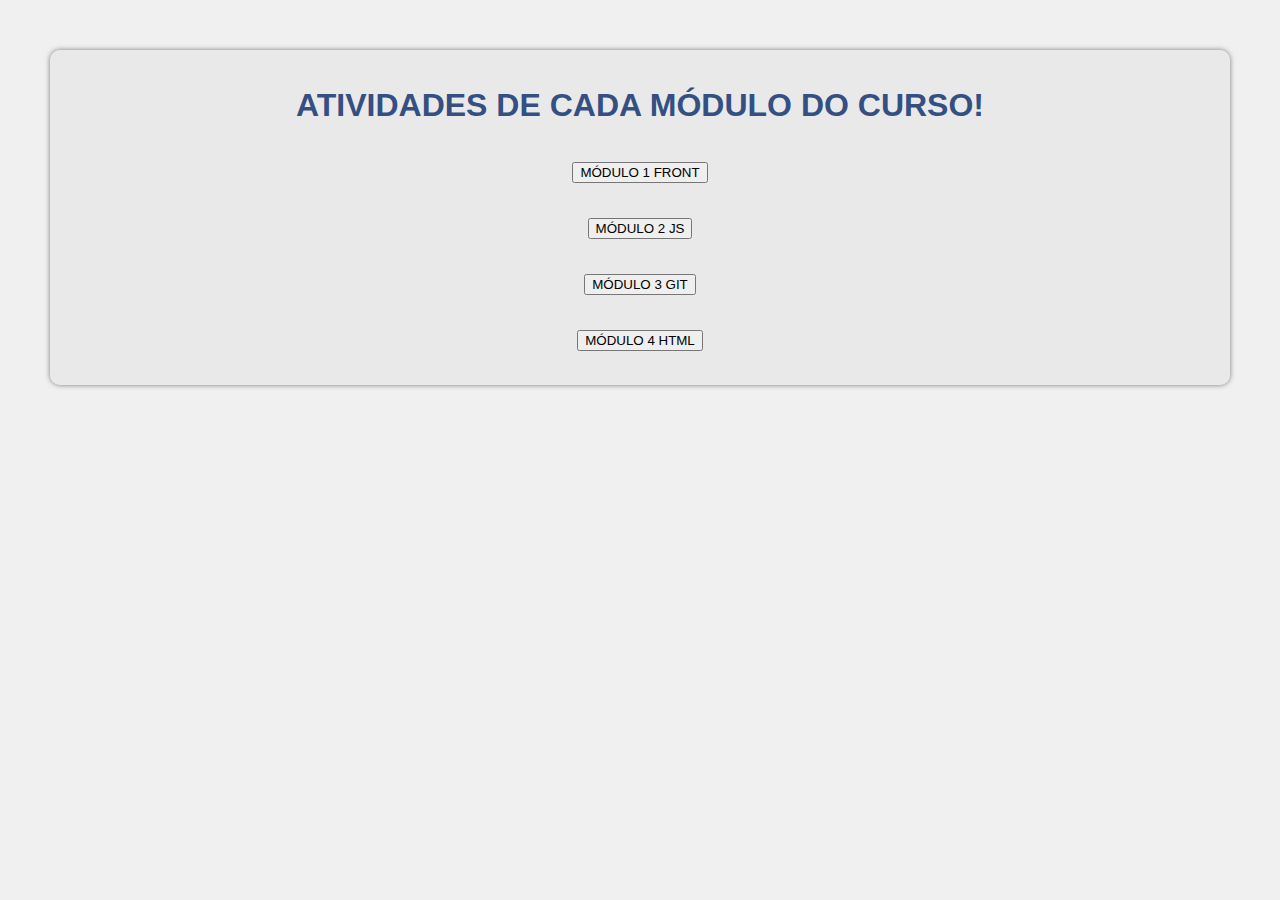
<file: index.html>
<!DOCTYPE html>
<html lang="pt-br">
    <head>
        <meta charset="UTF-8">
        <meta name="viewport" content="width=device-width, height=device-height, initial-scale=1.0">
        <title>Ebac_JS</title>
        <link rel="stylesheet" href="style.css">
    </head>
    <body>
        <div class="block">
            <h1>ATIVIDADES DE CADA MÓDULO DO CURSO!</h1>
            <h2><a href="https://github.com/fabiochorobura/cursojavascript_ebac.github.io/blob/main/pratique1.html"><button>MÓDULO 1 FRONT</button></a></h2>
            <h2><a href="/pratique2.html"><button>MÓDULO 2 JS</button></a></h2>
            <h2><a href="https://github.com/fabiochorobura"><button>MÓDULO 3 GIT</button></a></h2>
            <h2><a href="/pratique4.html"><button>MÓDULO 4 HTML</button></a></h2>
        </div>
        <script src="script.js"></script>
    </body>
</html>
</file>
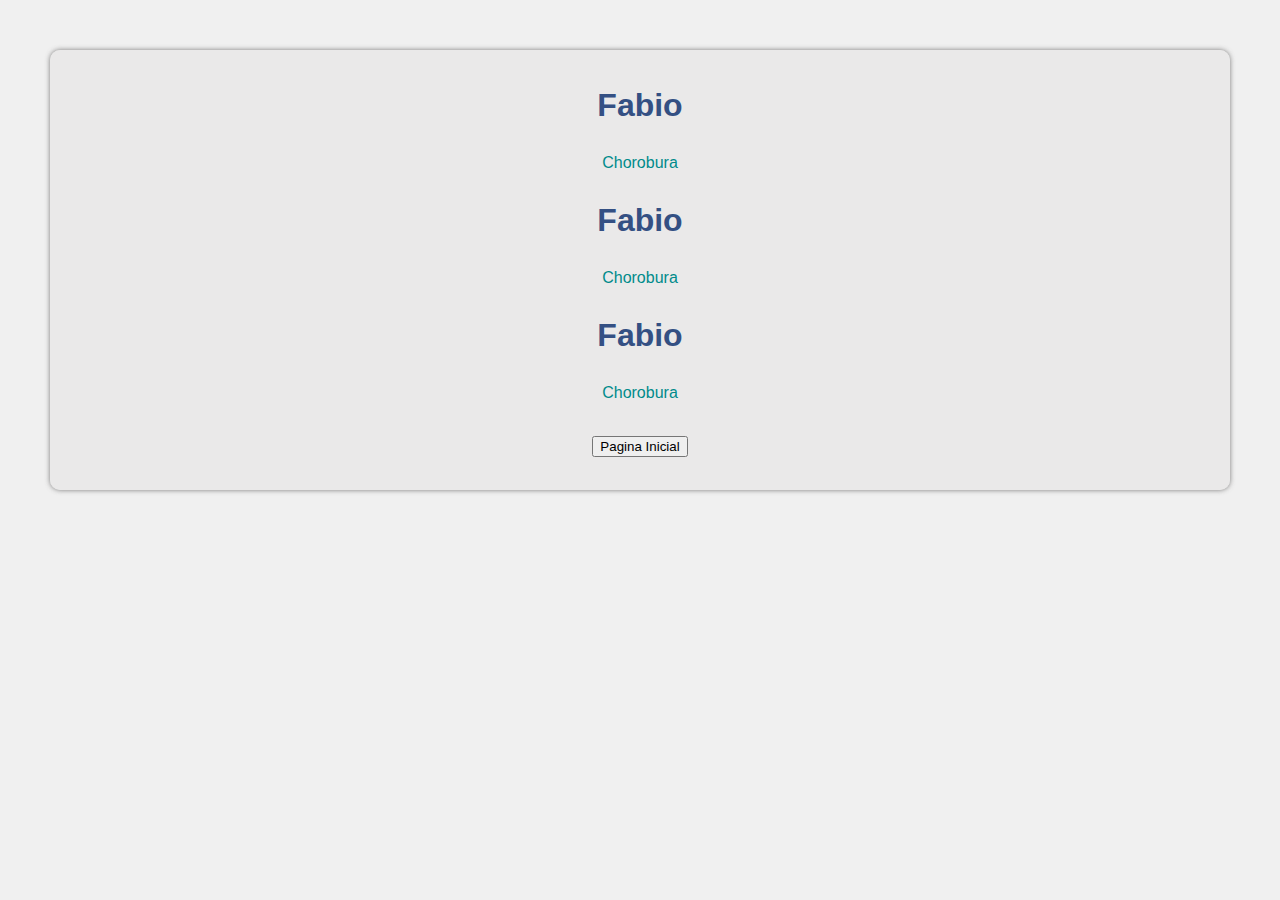
<file: pratique1.html>
<!DOCTYPE html>
<html lang="pt-br">
    <head>
        <meta charset="UTF-8">
        <meta name="viewport" content="widht=device=widht, initial-scale=1.0">
        <title>Ebac_JS</title>
        <link rel="stylesheet" href="/style.css">
    </head>
    <body>
        <div class="block">
            <h1>Fabio</h1>
                <p>Chorobura</p>
            <h1>Fabio</h1>
                <p>Chorobura</p>
            <h1>Fabio</h1>
                <p>Chorobura</p>  

                <h2><a href="/index.html"><button>Pagina Inicial</button></a></h2>
        </div>
    </body>
</html>
</file>
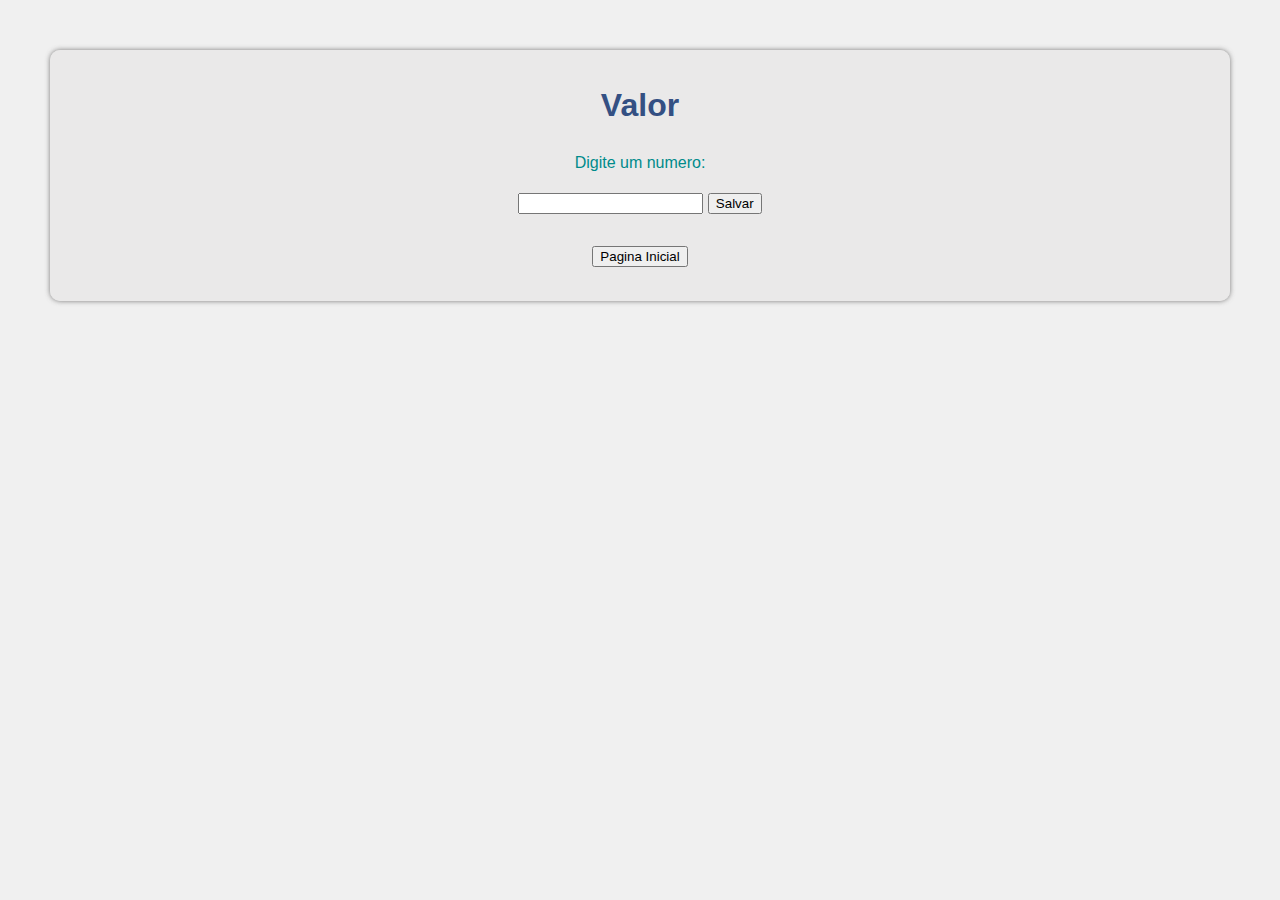
<file: pratique2.html>
<!DOCTYPE html>
<html lang="pt-br">
    <head>
        <meta charset="UTF-8">
        <meta name="viewport" content="width=device-width, height=device-height, initial-scale=1.0">
        <title>Ebac_JS</title>
        <link rel="stylesheet" href="/style.css">    
    </head>
    <body>
        <div class="block">
            <h1>Valor</h1>
                <p>Digite um numero:</p>
        
            <input type="text" id="userInput">
            <button onclick="saveValue ()">Salvar</button>

            <p id="Value"></p>
            <p id="ifElse"></p>

            <h2><a href="/EBAC/index.html"><button>Pagina Inicial</button></a></h2>

        </div>
        <script src="script.js"></script>
    </body>
</html>
</file>
<file: style.css>
body {
    font-family: Arial, Helvetica, sans-serif;
    background-color: rgba(234, 234, 234, 0.722);
    margin: 0;
    padding: 50px;
}

.block {
    background-color: #e7e6e6c0;
    text-align: center;
    padding: 10px;
    border-radius: 10px;
    margin-bottom: 5px;
    line-height: 1.5;
    box-shadow: 0 0 5px #525151c0;
}
.form{
    background-color: #f0f0f0c0;
    text-align: center;
    display: flex;
    padding: 15px;
    border-radius: 12px;
    margin-bottom: 10px;
    width: 350px;
    box-shadow: 0 0 5px #aeaeaec0;
    margin: 15 auto;
    align-items: center; 
    justify-content: center; 
}
.img{
    background-color: #ebebebc0;
    padding: 15px;
    align-items: center;
    border-radius: 12px;
    margin-bottom: 10px;
    width: 350px; 
    box-shadow: 0 0 5px #525151c0;
    margin: 15 auto;
    display: flex;
    justify-content: center; 
    
}
.titles {
    background-color: #d5d5d580;
    text-align: center;
    padding: 10px;
    border-radius: 10px;
    margin-bottom: 5px;
    line-height: 1.5;
    box-shadow: 0 0 5px #525151c0;
    width: 350px; 
}

table {
    background-color: #8e8b8bc0;
    padding: 20px;
    border-radius: 14px;
    margin-bottom: 14px;
    width: 350px; 
    box-shadow: 0 0 5px #525151c0;
    align-items: center;
}

th, td {
    border: 1px solid coral;
    padding: 8px;
    text-align: left;
}

th{
    background-color: beige;
}
th:hover{
background-color: wheat;
}

h1 {
    color: rgb(52, 80, 131);
}
h2 {
    display: flex;
    justify-content: center; 
}
p {
    color:darkcyan;
}
</file>
